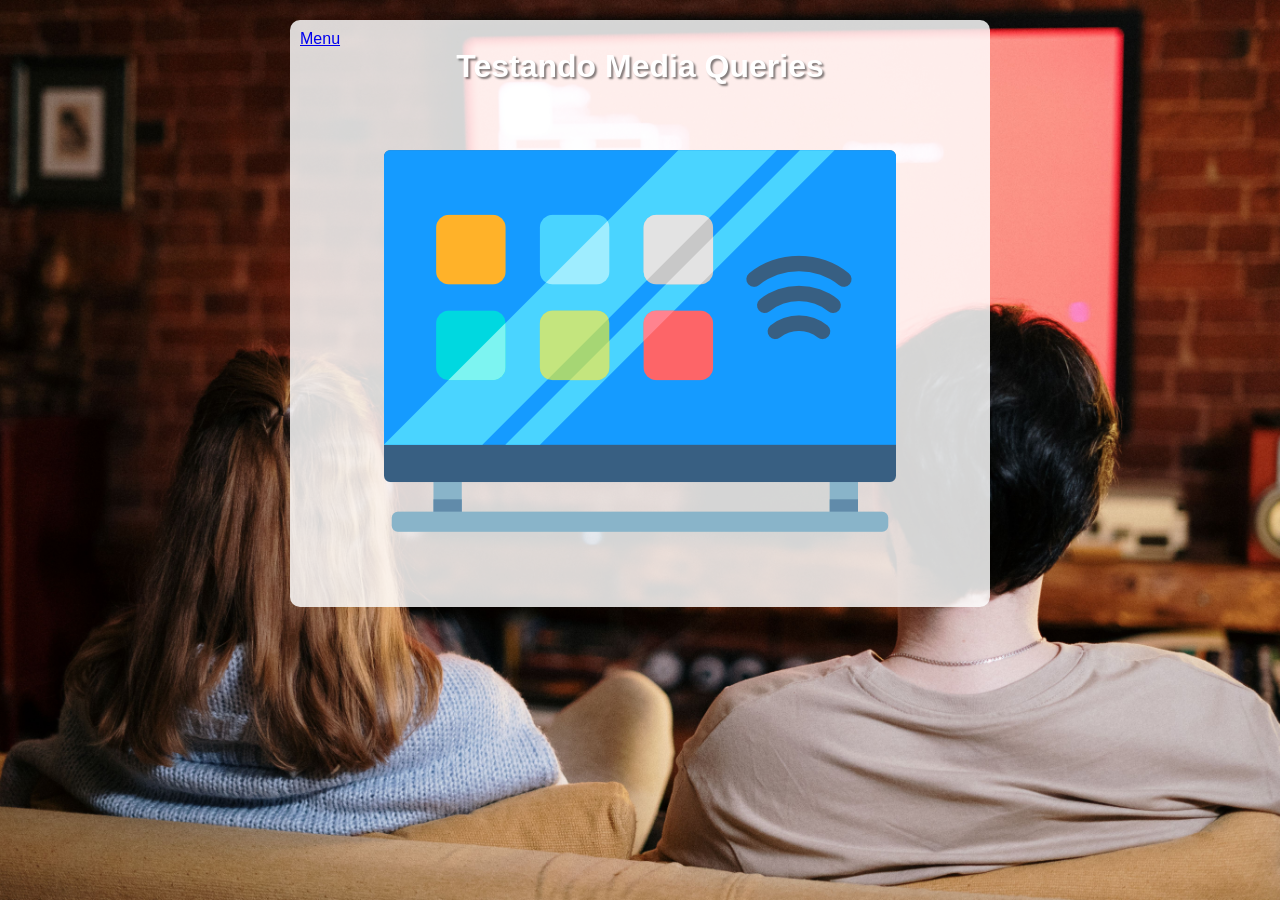
<file: index.html>
<!DOCTYPE html>
<html lang="pt-br">
<head>
    <meta charset="UTF-8">
    <meta name="viewport" content="width=device-width, initial-scale=1.0">
    <title>Media Query</title>
    <link rel="stylesheet" href="CSS/estilo.css" media="all">
    <link rel="stylesheet" href="CSS/media-query.css">
    
</head>
<body>

    <main>
        <a href="../Mobile-First/Exercicio/index1.html">Menu</a>
        <h1>Testando Media Queries</h1>
        <img id="celular" src="imagens/smartphone.png" alt="Versão para Celular">
        <img id="tablet" src="imagens/tablet.png" alt="Versão para Tablet">
        <img id="impressora" src="imagens/printer.png" alt="Versão para Impressão">
        <img id="pc" src="imagens/desktop.png" alt="Versão para Desktop">
        <img id="tv" src="imagens/tv.png" alt="Versão para TV">

    </main>
    
</body>
</html>
</file>
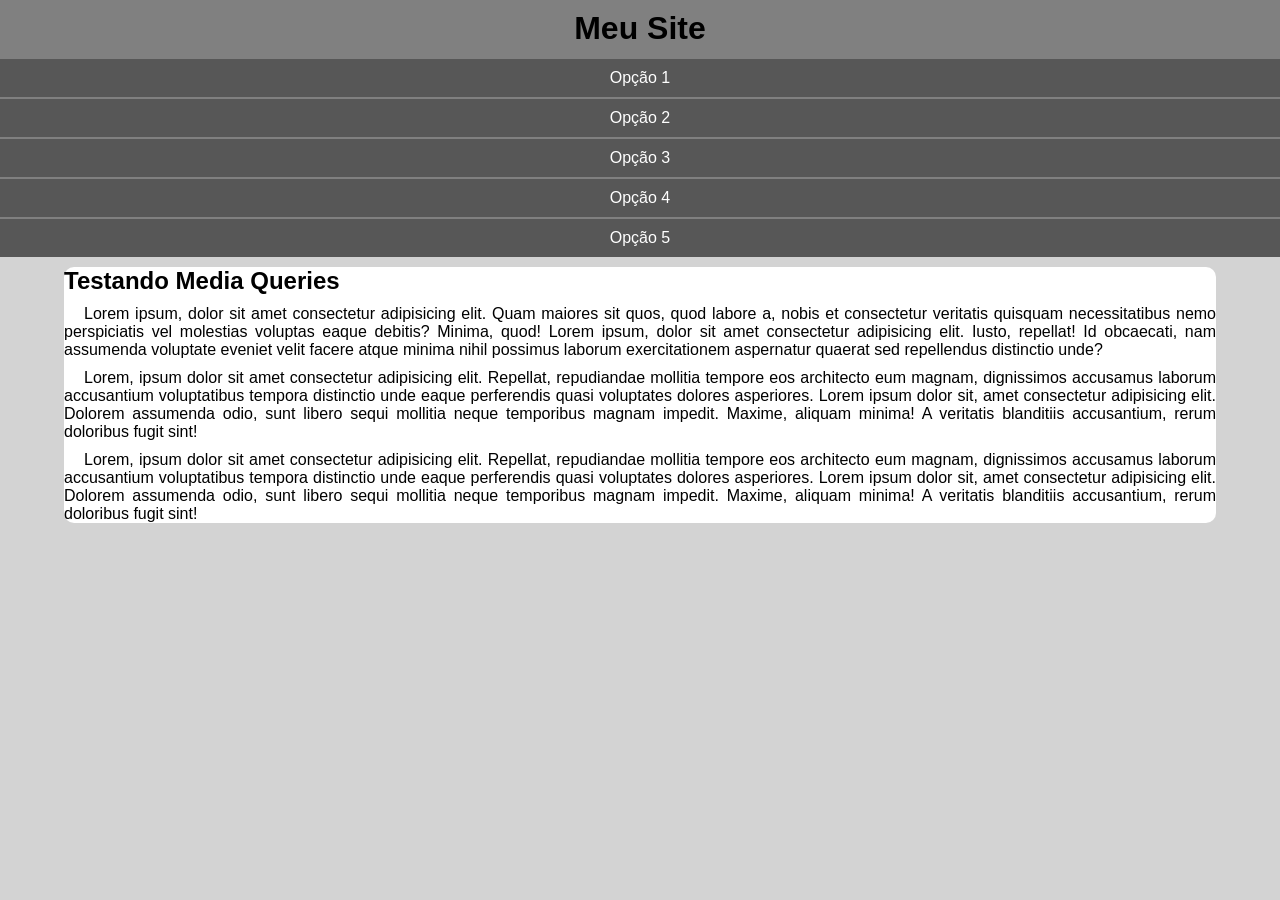
<file: Exercício/index.html>
<!DOCTYPE html>
<html lang="pt-br">
<head>
    <meta charset="UTF-8">
    <meta name="viewport" content="width=device-width, initial-scale=1.0">
    <title>Media Query</title>
    <link rel="stylesheet" href="CSS/estilos.css">
</head>
<body>
    <header>
        <h1>Meu Site</h1>
        <menu>
            <ul>
                <li><a href="#">Opção 1</a></li>
                <li><a href="#">Opção 2</a></li>
                <li><a href="#">Opção 3</a></li>
                <li><a href="#">Opção 4</a></li>
                <li><a href="#">Opção 5</a></li>
            </ul>
        </menu>
    </header>
    <main>
        <article>
            <h2>Testando Media Queries</h2>
            <p>Lorem ipsum, dolor sit amet consectetur adipisicing elit. Quam maiores sit quos, 
            quod labore a, nobis et consectetur veritatis quisquam necessitatibus nemo perspiciatis 
            vel molestias voluptas eaque debitis? Minima, quod! Lorem ipsum, dolor sit amet consectetur 
            adipisicing elit. Iusto, repellat! Id obcaecati, nam assumenda voluptate eveniet velit 
            facere atque minima nihil possimus laborum exercitationem aspernatur quaerat sed repellendus 
            distinctio unde?</p>
            <p>Lorem, ipsum dolor sit amet consectetur adipisicing elit. Repellat, repudiandae mollitia 
            tempore eos architecto eum magnam, dignissimos accusamus laborum accusantium voluptatibus 
            tempora distinctio unde eaque perferendis quasi voluptates dolores asperiores. Lorem ipsum 
            dolor sit, amet consectetur adipisicing elit. Dolorem assumenda odio, sunt libero sequi mollitia 
            neque temporibus magnam impedit. Maxime, aliquam minima! A veritatis blanditiis accusantium,
            rerum doloribus fugit sint!</p>
            <p>Lorem, ipsum dolor sit amet consectetur adipisicing elit. Repellat, repudiandae mollitia 
            tempore eos architecto eum magnam, dignissimos accusamus laborum accusantium voluptatibus 
            tempora distinctio unde eaque perferendis quasi voluptates dolores asperiores. Lorem ipsum 
            dolor sit, amet consectetur adipisicing elit. Dolorem assumenda odio, sunt libero sequi mollitia 
            neque temporibus magnam impedit. Maxime, aliquam minima! A veritatis blanditiis accusantium,
            rerum doloribus fugit sint!</p>
        </article>
    </main>
    
</body>
</html>
</file>
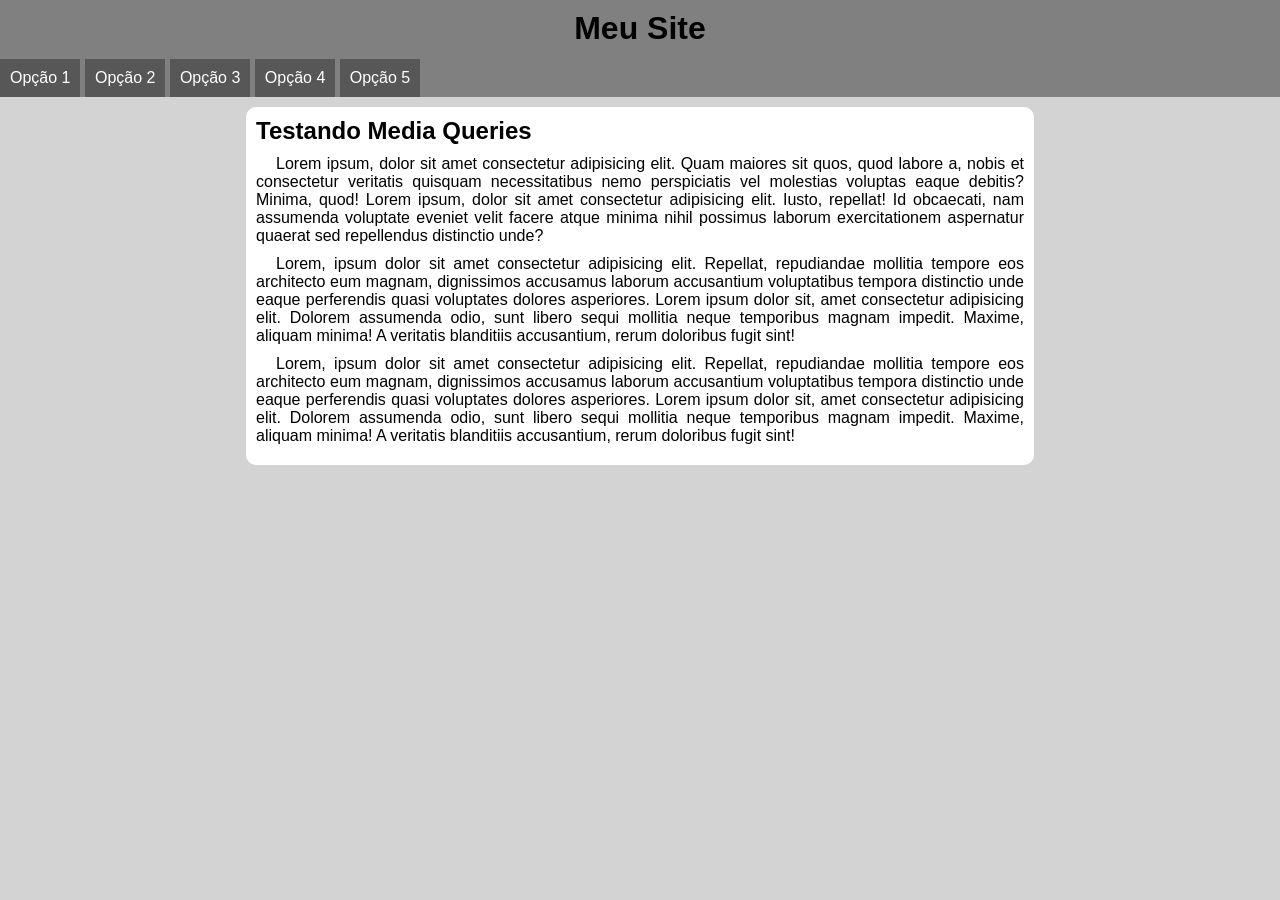
<file: Exercicio/index1.html>
<!DOCTYPE html>
<html lang="pt-br">
<head>
    <meta charset="UTF-8">
    <meta name="viewport" content="width=device-width, initial-scale=1.0">
    <title>Media Query</title>
    <link rel="stylesheet" href="CSS/estilos-menu.css">
    <link rel="stylesheet" href="CSS/media-query-menu.css">
    <link href="https://fonts.googleapis.com/css2?family=Material+Symbols+Outlined" rel="stylesheet" />
</head>
<body onresize="mudouTamanho()">
    <header>
        <h1>Meu Site</h1>
        <span id="burguer" class="material-symbols-outlined" onclick="clickMenu()">menu</span>
        <menu id="itens">
            <ul>
                <li><a href="#">Opção 1</a></li>
                <li><a href="#">Opção 2</a></li>
                <li><a href="#">Opção 3</a></li>
                <li><a href="#">Opção 4</a></li>
                <li><a href="#">Opção 5</a></li>
            </ul>
        </menu>
    </header>
    <main>
        <article>
            <h2>Testando Media Queries</h2>
            <p>Lorem ipsum, dolor sit amet consectetur adipisicing elit. Quam maiores sit quos, 
            quod labore a, nobis et consectetur veritatis quisquam necessitatibus nemo perspiciatis 
            vel molestias voluptas eaque debitis? Minima, quod! Lorem ipsum, dolor sit amet consectetur 
            adipisicing elit. Iusto, repellat! Id obcaecati, nam assumenda voluptate eveniet velit 
            facere atque minima nihil possimus laborum exercitationem aspernatur quaerat sed repellendus 
            distinctio unde?</p>
            <p>Lorem, ipsum dolor sit amet consectetur adipisicing elit. Repellat, repudiandae mollitia 
            tempore eos architecto eum magnam, dignissimos accusamus laborum accusantium voluptatibus 
            tempora distinctio unde eaque perferendis quasi voluptates dolores asperiores. Lorem ipsum 
            dolor sit, amet consectetur adipisicing elit. Dolorem assumenda odio, sunt libero sequi mollitia 
            neque temporibus magnam impedit. Maxime, aliquam minima! A veritatis blanditiis accusantium,
            rerum doloribus fugit sint!</p>
            <p>Lorem, ipsum dolor sit amet consectetur adipisicing elit. Repellat, repudiandae mollitia 
            tempore eos architecto eum magnam, dignissimos accusamus laborum accusantium voluptatibus 
            tempora distinctio unde eaque perferendis quasi voluptates dolores asperiores. Lorem ipsum 
            dolor sit, amet consectetur adipisicing elit. Dolorem assumenda odio, sunt libero sequi mollitia 
            neque temporibus magnam impedit. Maxime, aliquam minima! A veritatis blanditiis accusantium,
            rerum doloribus fugit sint!</p>
        </article>
    </main>
    
    <script>
        function mudouTamanho() {
            if (window.innerWidth >= 768) {
                itens.style.display = 'block'
            } else {
                itens.style.display = 'none'
            }
        }

        function clickMenu(){
           if (itens.style.display == 'block') {
            itens.style.display = 'none'
           } else {
            itens.style.display = 'block'
           }
        }
    </script>

</body>
</html>
</file>
<file: CSS/estilo.css>
@charset "UTF-8";

/* Versão Mobile Frist */

*{
    font-family: Arial, Helvetica, sans-serif;
    font-size: 1em;
    margin: 0;
    padding: 0;
    box-sizing: border-box;
}

 html{
    height: 100vh;
}

body{
    background: #000 url(../imagens/background-smartphone.jpg) no-repeat;
    background-size: cover;
    background-position: center center;
}

main{
    background-color: #ffffffd4;
    width: 90vw;
    margin: auto;
    margin-top: 20px;
    border-radius: 10px;
    padding: 10px;
}

h1{
    text-align: center;
    color: #fff;
    font-size: 2em;
    text-shadow: 2px 2px 2px rgb(0, 0, 0, 0.49);
}

img{
    display: block;
    margin: auto;
}

img#celular {display: block;}
img#tablet {display: none;}
img#impressora {display: none;}
img#pc {display: none;}
img#tv {display: none;}
</file>
<file: CSS/media-query.css>
@charset "UTF-8";

/* Todas as Demais Mideas */

/* Typical Device Breakpoints 
Pequenas telas: até 600px
Celular: 600px - 7,8px
Tablet: 768px até 992px
Desktop: 992px até 1200px
Grandes telas: acima de 1200px
*/

@media screen and (min-width: 768px) and (max-width: 992px){ /* Impressão */
    *{
        font-family: 'Courier New', Courier, monospace;
    }

    body{
        background-image: url(../imagens/background-tablet.jpg); /* Desnecesário, não sai na impressão */
    }

    main{
        width: 90vw;
        border: 2px solid #000;
    }

    main::after{
        content: 'Essa impressão foi feita através do site www.xxxxx.com';
        text-decoration: overline;
    }

    img#celular {display: none;}
    img#tablet {display: none;}
    img#impressora {display: block;}
    img#pc {display: none;}
    img#tv {display: none;}

}

@media screen and (min-width: 768px) and (max-width: 992px){ /* Tablet */
    body{
        background-image: url(../imagens/background-tablet.jpg);
    }
    img#celular {display: none;}
    img#tablet {display: block;}
    img#impressora {display: none;}
    img#pc {display: none;}
    img#tv {display: none;}

}

@media screen and (min-width: 992px) and (max-width: 1200px){ /* Desktop */
     body{
        background-image: url(../imagens/background-desktop.jpg);
    }
    img#celular {display: none;}
    img#tablet {display: none;}
    img#impressora {display: none;}
    img#pc {display: block;}
    img#tv {display: none;}
   
}

@media screen and (min-width: 1200px) { /* Grandes Telas */
     body{
        background-image: url(../imagens/background-tv.jpg);
    }
    
    main{
        width: 700px;
    }
    img#celular {display: none;}
    img#tablet {display: none;}
    img#impressora {display: none;}
    img#pc {display: none;}
    img#tv {display: block;}
   
}
</file>
<file: Exercício/CSS/estilos.css>
@charset "UTF-8";

*{
    font-family: Arial, Helvetica, sans-serif;
    margin: 0;
    padding: 0;
}

body, html{
    background-color: lightgray;
}

header{
    background-color: gray;
}

header > h1{
    padding: 10px;
    text-align: center;
}

menu{
    display: block;
}

menu > ul {
    list-style-type: none;
}

menu > ul > li > a{
    display: block;
    padding: 10px;
    text-decoration: none;
    text-align: center;
    background-color: rgb(87, 87, 87);
    color: white;
    border-top: 2px solid grey;
}

menu > ul > li > a:hover{
    background-color: gray;
}

main{
   width: 90vw; 
   background-color: white;
   margin: auto;
   margin-top: 10px;
   border-radius: 10px;
}

article > h2{
    padding-bottom: 10px;
}

article > p{
    text-align: justify;
    margin-bottom: 10px;
    text-indent: 20px;
}
</file>
<file: Exercicio/CSS/estilos-menu.css>
@charset "UTF-8";

*{
    font-family: Arial, Helvetica, sans-serif;
    margin: 0;
    padding: 0;
}

body, html{
    background-color: lightgray;
}

header{
    background-color: gray;
}

header > h1{
    padding: 10px;
    text-align: center;
}

span#burguer{
    background-color: rgb(49, 49, 49);
    display: block;
    color: white;
    text-align: center;
    padding: 10px;
    cursor: pointer;
}

#burguer:hover{
    background-color: white;
    color: black;
}

menu{
    display: none;
}

menu > ul {
    list-style-type: none;
}

menu > ul > li > a{
    display: block;
    padding: 10px;
    text-decoration: none;
    text-align: center;
    background-color: rgb(87, 87, 87);
    color: white;
    border-top: 2px solid grey;
}

menu > ul > li > a:hover{
    background-color: gray;
}

main{
   width: 90vw; 
   background-color: white;
   margin: auto;
   margin-top: 10px;
   border-radius: 10px;
   padding: 10px;
}

article > h2{
    padding-bottom: 10px;
}

article > p{
    text-align: justify;
    margin-bottom: 10px;
    text-indent: 20px;
}
</file>
<file: Exercicio/CSS/media-query-menu.css>
@charset "UTF-8";

/* Todas as Demais Mideas */

/* Typical Device Breakpoints 
Pequenas telas: até 600px
Celular: 600px - 7,8px
Tablet: 768px até 992px
Desktop: 992px até 1200px
Grandes telas: acima de 1200px
*/

@media screen and (min-width: 768px){
    span#burguer {
        display: none;
    }
    menu{
        display: block;
    }
    menu > ul > li {
        display: inline-block;
    }
    main {
        width: 768px;
    }
}
</file>
